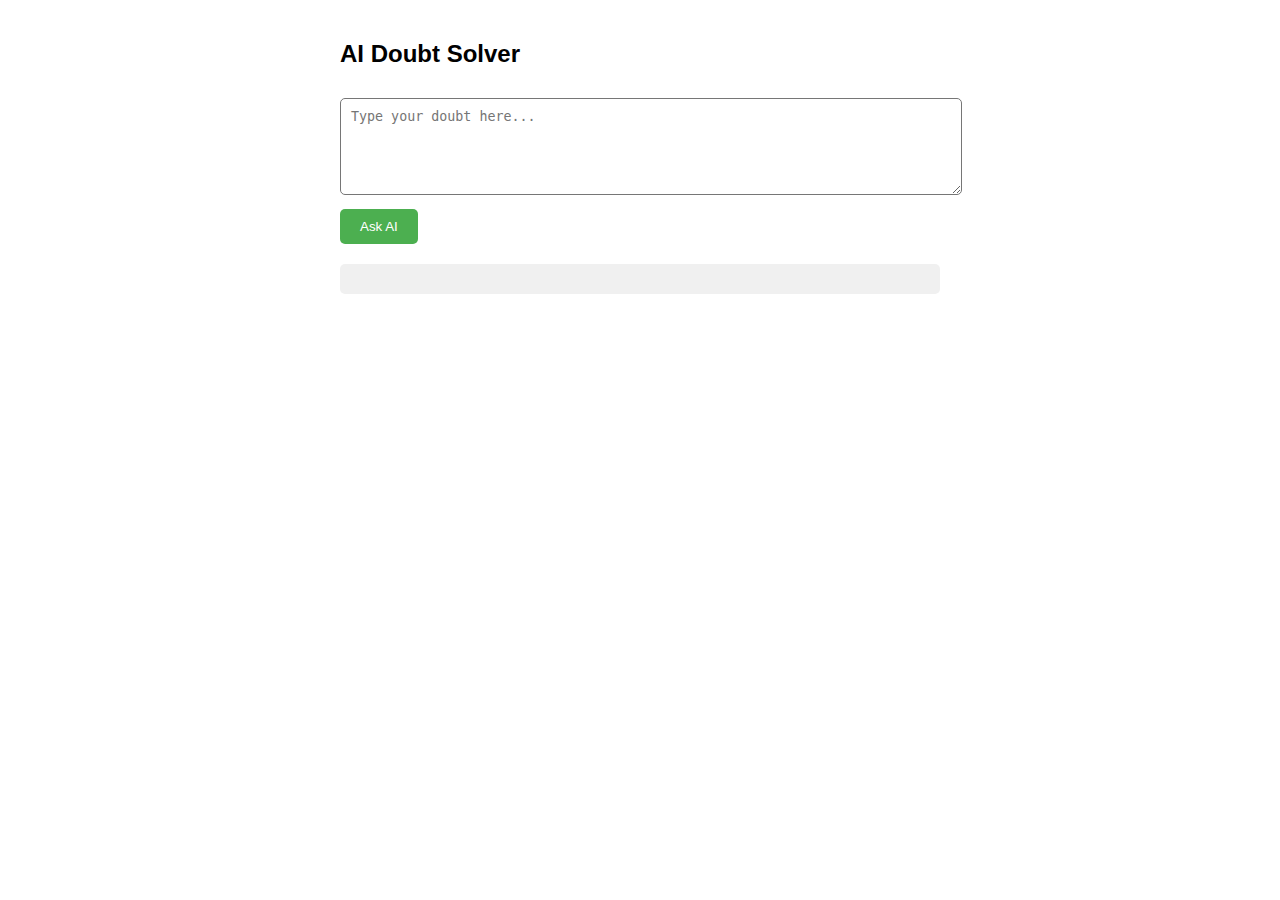
<file: doubtssolver.html>
<!DOCTYPE html><html lang="en">
<head>
  <meta charset="UTF-8">
  <meta name="viewport" content="width=device-width, initial-scale=1.0">
  <title>AI Doubt Solver</title>
  <style>
    body { font-family: Arial, sans-serif; padding: 20px; max-width: 600px; margin: auto; }
    textarea { width: 100%; padding: 10px; border-radius: 5px; margin-top: 10px; }
    button { padding: 10px 20px; background-color: #4CAF50; color: white; border: none; border-radius: 5px; margin-top: 10px; }
    .response { margin-top: 20px; background: #f0f0f0; padding: 15px; border-radius: 5px; }
  </style>
</head>
<body>
  <h2>AI Doubt Solver</h2>
  <textarea id="question" rows="5" placeholder="Type your doubt here..."></textarea><br>
  <button onclick="askAI()">Ask AI</button>
  <div class="response" id="answer"></div>  <script>
    async function askAI() {
      const question = document.getElementById('question').value;
      const answerDiv = document.getElementById('answer');
      answerDiv.innerHTML = 'Thinking...';

      try {
        const res = await fetch('https://api.openai.com/v1/chat/completions', {
          method: 'POST',
          headers: {
            'Content-Type': 'application/json',
            'Authorization': 'Bearer YOUR_OPENAI_API_KEY'
          },
          body: JSON.stringify({
            model: 'gpt-3.5-turbo',
            messages: [{ role: 'user', content: question }]
          })
        });

        const data = await res.json();
        const reply = data.choices?.[0]?.message?.content || 'No response';
        answerDiv.innerHTML = `<strong>Answer:</strong><br>${reply}`;
      } catch (err) {
        answerDiv.innerHTML = 'Something went wrong.';
      }
    }
  </script></body>
</html>
</file>
